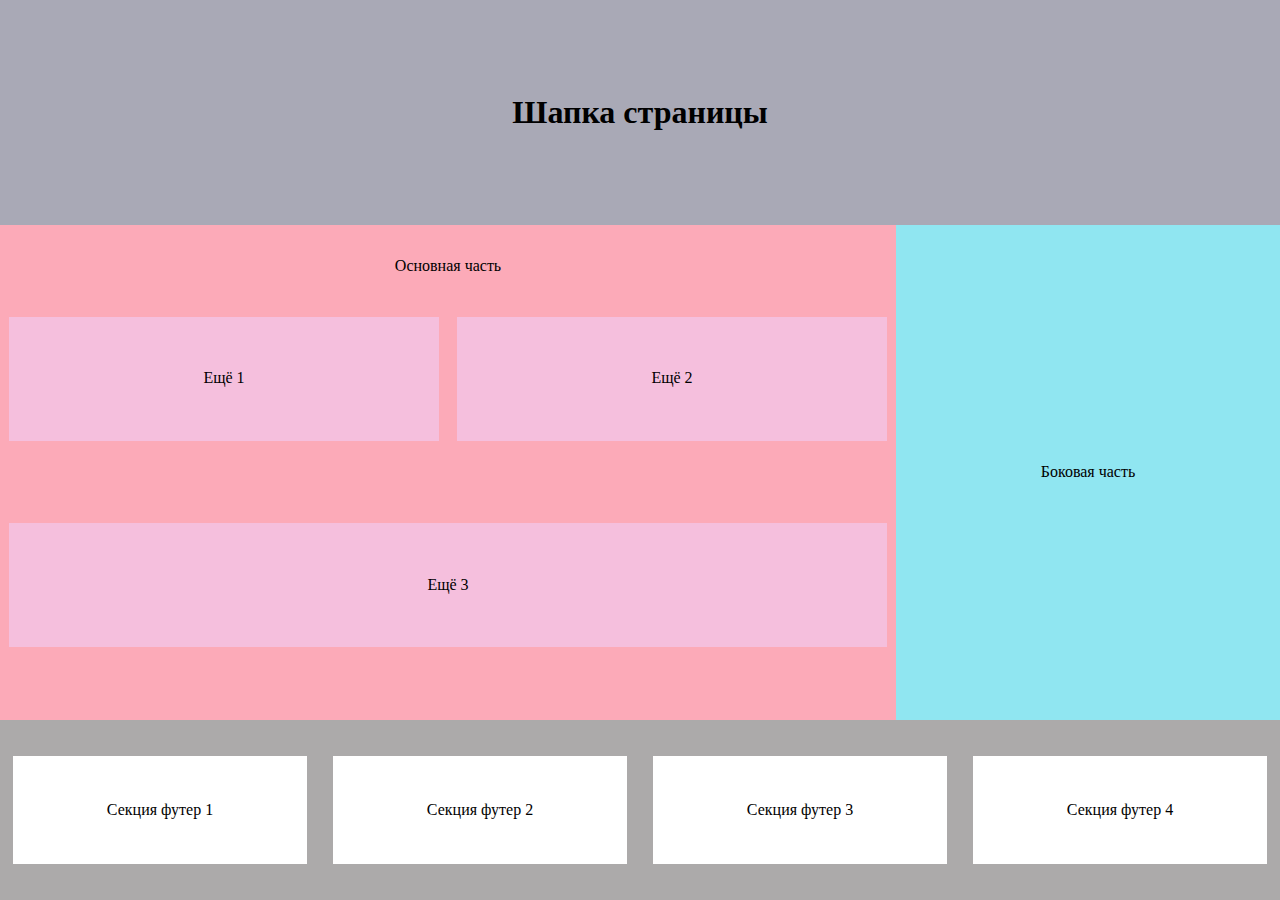
<file: assets/index.html>
<!DOCTYPE html>
<html lang="en">
<head>
    <meta charset="UTF-8">
    <meta http-equiv="X-UA-Compatible" content="IE=edge">
    <meta name="viewport" content="width=device-width, initial-scale=1.0">
    <link rel="stylesheet" href="./style/style.css">
    <link rel="stylesheet" href="./style/normalize.css">
    <title>Document</title>
</head>
<body class="flexontainer">
   <header class="header">
       <h1>Шапка страницы</h1>
   </header>
<main class="main" >
    <Div class="else">
    <div class="mainpart"> Основная часть</div>
    <div class="else1">Ещё 1</div>
    <div class="else2">Ещё 2</div>
    <div class="else3">Ещё 3</div>

    </Div>
    <aside class="aside">Боковая часть</aside>
</main>

<footer class="footer">
    <div class="footerdop">Секция футер 1</div>
    <div class="footerdop">Секция футер 2</div>
    <div class="footerdop">Секция футер 3</div>
    <div class="footerdop">Секция футер 4</div>
</footer>
</body>
</html>
</file>
<file: assets/style/style.css>
.flexontainer {
    display: flex;
    flex-flow: column;
    min-height: 100vh;
    background-color: rgb(169, 169, 182);



}

.header {
    
    height: 25vh;
    align-items: center;
    justify-content: center;
    display: flex;
}

.main {
    flex: 1;
    display: flex;
    flex-direction: row;

}

.else {
    flex: 1;
    display: flex;
    flex-flow: row wrap;
    background-color: rgb(252, 170, 184);
    width: 100%;



}

.mainpart {
    width: 100%;
   
    align-items: center;
    justify-content: center;
    display: flex;
}

.else1,
.else2 {
    background-color: rgb(245, 191, 221);
    width: 48%;
    margin: 1%;
    height: 25%;
    align-items: center;
    justify-content: center;
    display: flex;
}

.else3 {
    background-color: rgb(245, 191, 221);
    width: 98%;
    height: 25%;
    margin: 1%;
    align-items: center;
    justify-content: center;
    display: flex;
}

.aside {
    width: 30vw;
    background-color: rgb(144, 230, 241);
    align-items: center;
    justify-content: center;
    display: flex;
}


.footer {
    background-color: rgb(172, 170, 170);
    display: flex;
    flex-direction: row;
    height: 20vh;
    align-items: center;
    justify-content: space-between;

}

.footerdop {
    display: flex;
    width: 25%;
    margin: 1%;
    background-color: white;
    height: 60%;
    align-items: center;
    justify-content: center;
}
</file>
